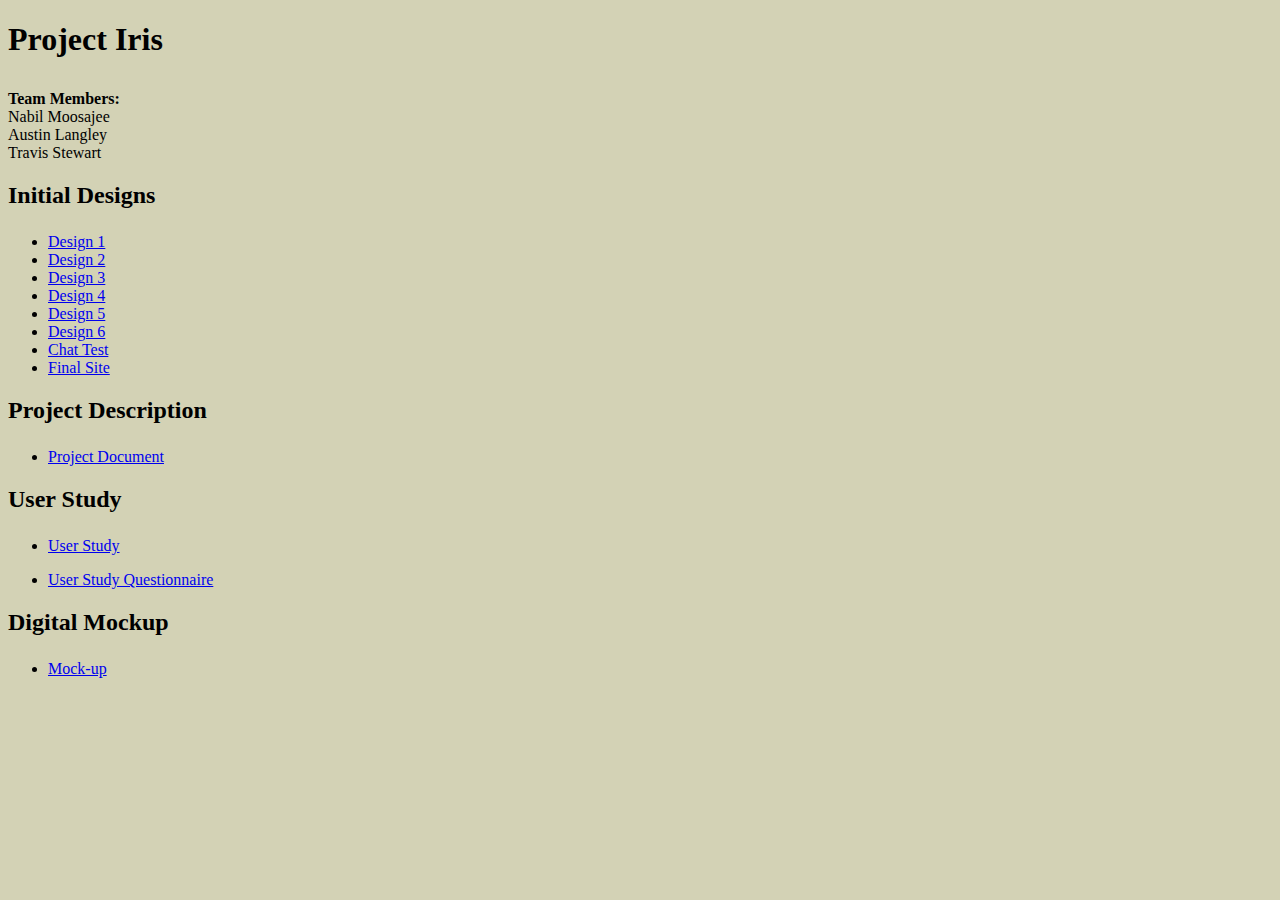
<file: index.html>
<!DOCTYPE html>
<html>
<head>
    <title>Project IRIS</title>
    <style>
        body {
            background-color: #D3D2B5;
        }
        P, h1, h2, h3, h4, h5, h6 {
            margin-bottom: 1em;
        }
       
    </style>
</head>


<body>

    <h1>Project Iris</h1>

 
    <p><b>Team Members:</b><br>
    Nabil Moosajee<br>
    Austin Langley<br>
    Travis Stewart</p>
    
    <h2>Initial Designs</h2>
    <ul>
        <li><a href="Design 1.html">Design 1</a></li>
        <li><a href="Design 2.html">Design 2</a></li>
        <li><a href="Design 3.html">Design 3</a></li>
        <li><a href="Design 4.html">Design 4</a></li>
        <li><a href="Design 5.html">Design 5</a></li>
        <li><a href="Design 6.html">Design 6</a></li>     
        <li><a href="Chat Test.html">Chat Test</a></li>
        <li><a href="Final.html">Final Site</a></li> 
    </ul>
    <h2>Project Description</h2>
    <ul>       
        <li><a href="projdoc.pdf">Project Document</a> </li>
    </ul>
    <h2>User Study</h2>
    <ul>
        <li><a href="usr.pdf">User Study</a> </li>
    </ul>
    <ul>
        <li><a href="https://goo.gl/forms/W1VloJYIBKGc1tkv2">User Study Questionnaire</a> </li>
    </ul>
    <h2>Digital Mockup</h2>
    <ul>
        <li><a href="mockup.pdf">Mock-up</a> </li>
    </ul>

</body>
</html>
</file>
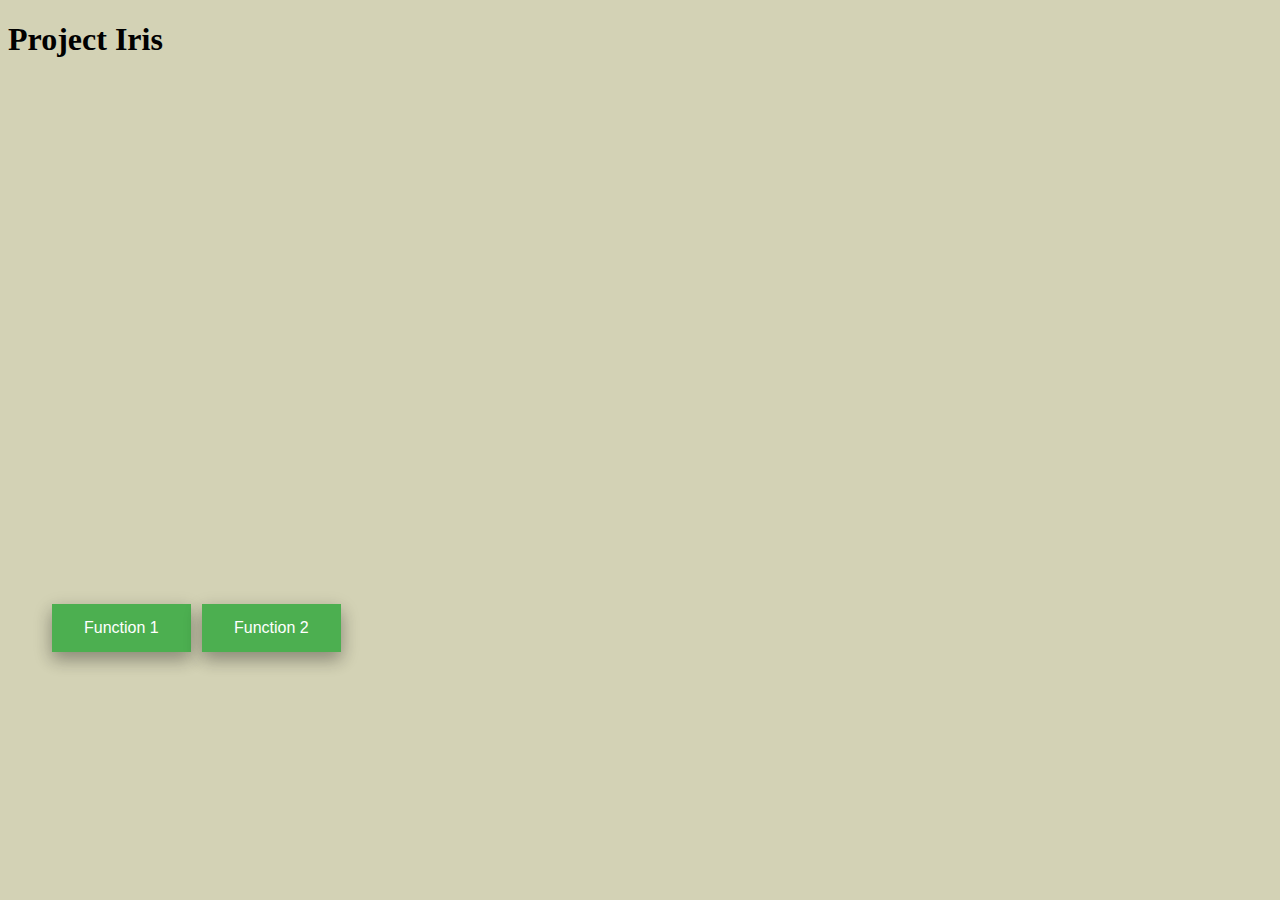
<file: Chat Test.html>
<!DOCTYPE html>
<html>
<head>
    <title>Project IRIS</title>
    <style>
        body {
            background-color: #D3D2B5;
        }

        iframe {
            position: absolute;
            left: 50px;
            top: 100px;
        }
        textarea {
            position: absolute;
            top: 100px;
            left: 620px;
        }

        .buttonA {
            position: absolute;
            background-color: #4CAF50;
            border: none;
            color: white;
            padding: 15px 32px;
            text-align: center;
            text-decoration: none;
            display: inline-block;
            font-size: 16px;
            margin: 4px 2px;
            cursor: pointer;
            top: 600px;
            left: 50px;
            box-shadow: 0 8px 16px 0 rgba(0,0,0,0.2), 0 6px 20px 0 rgba(0,0,0,0.19);
        }

        .buttonB {
            position: absolute;
            background-color: #4CAF50;
            border: none;
            color: white;
            padding: 15px 32px;
            text-align: center;
            text-decoration: none;
            display: inline-block;
            font-size: 16px;
            margin: 4px 2px;
            cursor: pointer;
            top: 600px;
            left: 200px;
            box-shadow: 0 8px 16px 0 rgba(0,0,0,0.2), 0 6px 20px 0 rgba(0,0,0,0.19);
        }
     

        input[type=text] {
            position: absolute;
            width: 160px;
            box-sizing: border-box;
            border: 2px solid #ccc;
            border-radius: 4px;
            font-size: 16px;
            background-color: white;
            background-image: url(Images/chat.png);
            background-size: 20px 20px;
            background-position: 10px 10px;
            background-repeat: no-repeat;
            padding: 12px 20px 12px 40px;
            -webkit-transition: width 0.4s ease-in-out;
            transition: width 0.4s ease-in-out;
            top: 605px;
            left: 400px;
        }

            input[type=text]:focus {
                width: 525px;
            }
        .buttonA:hover {
            background-color: #3e8e41
        }
        .buttonB:hover {
            background-color: #3e8e41
        }
        .buttonA:active {
            background-color: #3e8e41;
            transform: translateY(4px);
        }
        .buttonB:active {
            background-color: #3e8e41;            
            transform: translateY(4px);
        }
    </style>
</head>


<body>

    <h1>Project Iris</h1>

    <!--Maps API-->
    <h2>
        <iframe width="550"
                height="450"
                frameborder="0" style="border:0"
                src="https://www.google.com/maps/embed/v1/place?key=AIzaSyDBN5Ty8XKswy6e8oRfVaIr-nxa2PPZ6Uw
    &q=Texas+AM+University" allowfullscreen></iframe>
    </h2>
    <!--Buttons-->
    <button class="buttonA">Function 1</button>
    <button class="buttonB">Function 2</button>
    <!--Chat typing box
    <form>
        <input type="text" name="chatbox" placeholder="Type to send">
    </form>-->
    <!--Chatbox
    <textarea rows="30" cols="40" placeholder="Conversation not started"></textarea>
    -->

    <div id="tlkio" data-channel="2817e0590f68d1d131a35b4fbe7ba1" 
    data-theme="theme--day" 
    data-custom-css="style.css" 
    style=" top:20px; left:600px; width:700px; height:450px;">
    </div>
    <script async src="http://tlk.io/embed.js" type="text/javascript"></script>

</body>
</html>
</file>
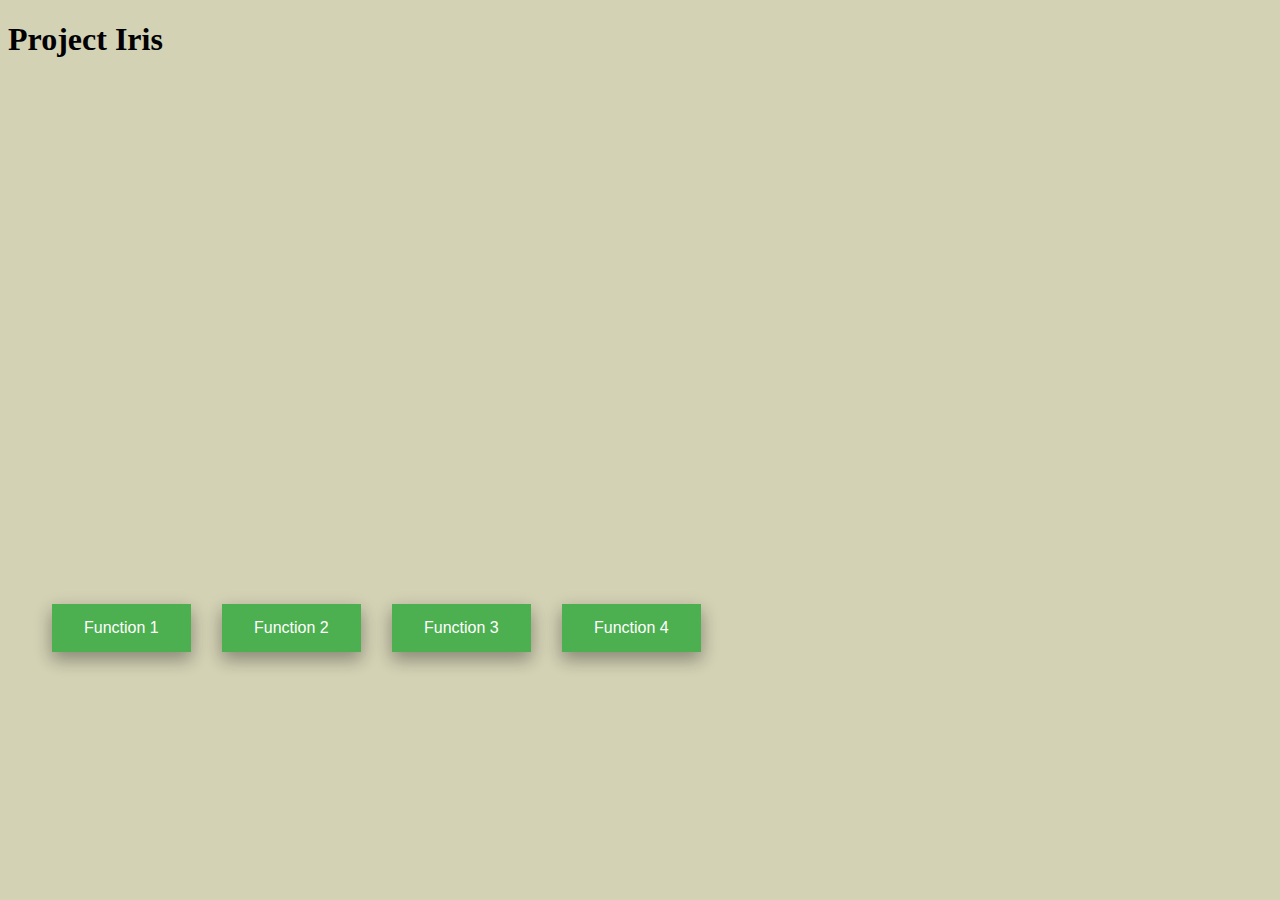
<file: Design 2.html>
<!DOCTYPE html>
<html>
<head>
    <title>Project IRIS</title>
    <style>
        body {
            background-color: #D3D2B5;
        }

        iframe {
            position: absolute;
            left: 50px;
            top: 100px;
        }

        .buttonA {
            position: absolute;
            background-color: #4CAF50;
            border: none;
            color: white;
            padding: 15px 32px;
            text-align: center;
            text-decoration: none;
            display: inline-block;
            font-size: 16px;
            margin: 4px 2px;
            cursor: pointer;
            top: 600px;
            left: 50px;
            box-shadow: 0 8px 16px 0 rgba(0,0,0,0.2), 0 6px 20px 0 rgba(0,0,0,0.19);
        }

        .buttonB {
            position: absolute;
            background-color: #4CAF50;
            border: none;
            color: white;
            padding: 15px 32px;
            text-align: center;
            text-decoration: none;
            display: inline-block;
            font-size: 16px;
            margin: 4px 2px;
            cursor: pointer;
            top: 600px;
            left: 220px;
            box-shadow: 0 8px 16px 0 rgba(0,0,0,0.2), 0 6px 20px 0 rgba(0,0,0,0.19);
        }

        .buttonC {
            position: absolute;
            background-color: #4CAF50;
            border: none;
            color: white;
            padding: 15px 32px;
            text-align: center;
            text-decoration: none;
            display: inline-block;
            font-size: 16px;
            margin: 4px 2px;
            cursor: pointer;
            top: 600px;
            left: 390px;
            box-shadow: 0 8px 16px 0 rgba(0,0,0,0.2), 0 6px 20px 0 rgba(0,0,0,0.19);
        }

        .buttonD {
            position: absolute;
            background-color: #4CAF50;
            border: none;
            color: white;
            padding: 15px 32px;
            text-align: center;
            text-decoration: none;
            display: inline-block;
            font-size: 16px;
            margin: 4px 2px;
            cursor: pointer;
            top: 600px;
            left: 560px;
            box-shadow: 0 8px 16px 0 rgba(0,0,0,0.2), 0 6px 20px 0 rgba(0,0,0,0.19);
        }

        .buttonA:hover {
            background-color: #3e8e41
        }

        .buttonB:hover {
            background-color: #3e8e41
        }

        .buttonA:active {
            background-color: #3e8e41;
            transform: translateY(4px);
        }

        .buttonB:active {
            background-color: #3e8e41;
            transform: translateY(4px);
        }

        .buttonC:hover {
            background-color: #3e8e41
        }

        .buttonD:hover {
            background-color: #3e8e41
        }

        .buttonC:active {
            background-color: #3e8e41;
            transform: translateY(4px);
        }

        .buttonD:active {
            background-color: #3e8e41;
            transform: translateY(4px);
        }
    </style>
</head>


<body>

    <h1>Project Iris</h1>

    <!--Maps API-->
    <h2>
        <iframe width="700"
                height="450"
                frameborder="0" style="border:0"
                src="https://www.google.com/maps/embed/v1/place?key=AIzaSyDBN5Ty8XKswy6e8oRfVaIr-nxa2PPZ6Uw
    &q=Texas+AM+University" allowfullscreen></iframe>
    </h2>
    <!--Buttons-->
    <button class="buttonA">Function 1</button>
    <button class="buttonB">Function 2</button>
    <button class="buttonC">Function 3</button>
    <button class="buttonD">Function 4</button>


</body>
</html>
</file>
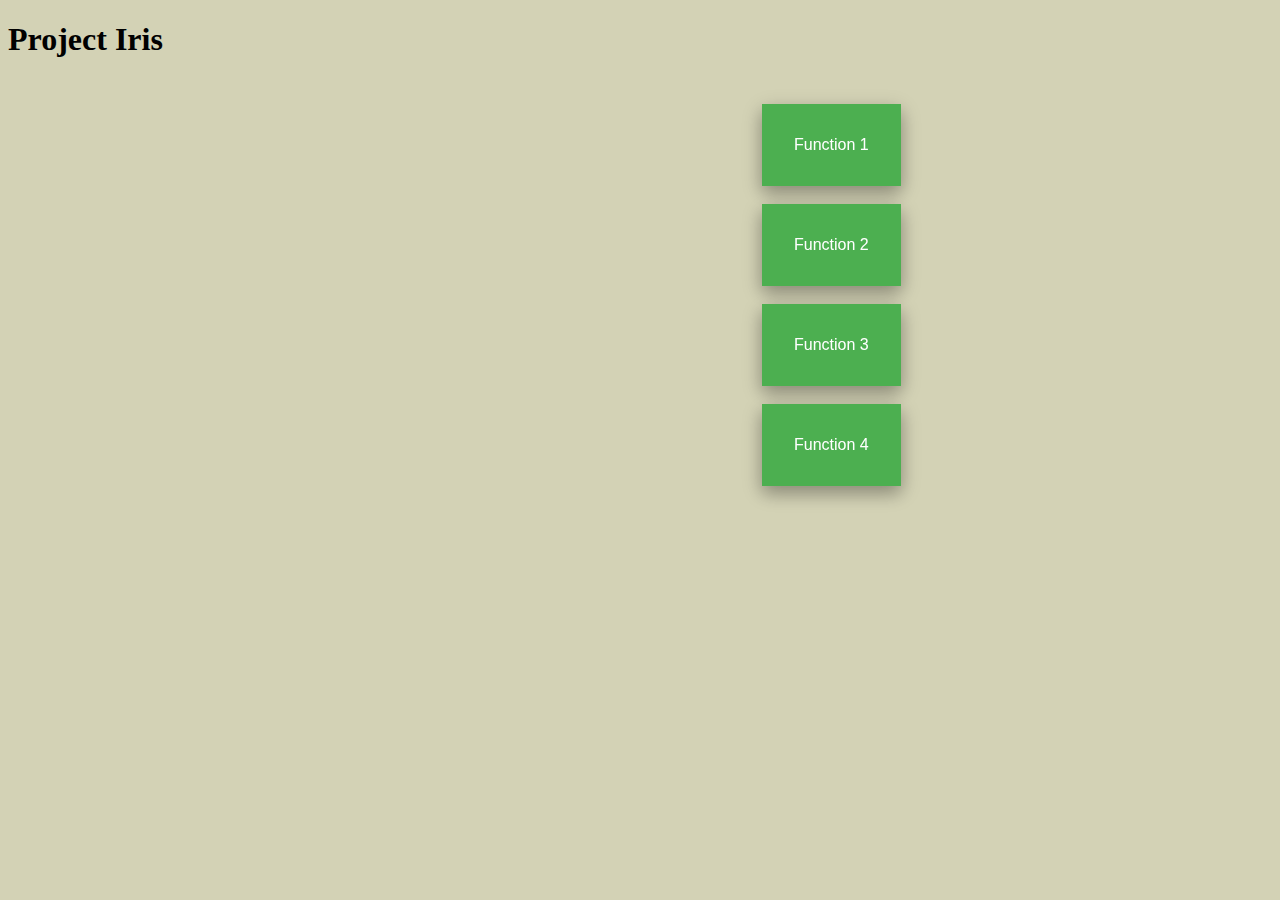
<file: Design 4.html>
<!DOCTYPE html>
<html>
<head>
    <title>Project IRIS</title>
    <style>
        body {
            background-color: #D3D2B5;
        }

        iframe {
            position: absolute;
            left: 50px;
            top: 100px;
        }


        .buttonA {
            position: absolute;
            background-color: #4CAF50;
            border: none;
            color: white;
            padding: 32px 32px;
            text-align: center;
            text-decoration: none;
            display: inline-block;
            font-size: 16px;
            margin: 4px 2px;
            cursor: pointer;
            top: 100px;
            left: 760px;
            box-shadow: 0 8px 16px 0 rgba(0,0,0,0.2), 0 6px 20px 0 rgba(0,0,0,0.19);
        }

        .buttonB {
            position: absolute;
            background-color: #4CAF50;
            border: none;
            color: white;
            padding: 32px 32px;
            text-align: center;
            text-decoration: none;
            display: inline-block;
            font-size: 16px;
            margin: 4px 2px;
            cursor: pointer;
            top: 200px;
            left: 760px;
            box-shadow: 0 8px 16px 0 rgba(0,0,0,0.2), 0 6px 20px 0 rgba(0,0,0,0.19);
        }

        .buttonC {
            position: absolute;
            background-color: #4CAF50;
            border: none;
            color: white;
            padding: 32px 32px;
            text-align: center;
            text-decoration: none;
            display: inline-block;
            font-size: 16px;
            margin: 4px 2px;
            cursor: pointer;
            top: 300px;
            left: 760px;
            box-shadow: 0 8px 16px 0 rgba(0,0,0,0.2), 0 6px 20px 0 rgba(0,0,0,0.19);
        }

        .buttonD {
            position: absolute;
            background-color: #4CAF50;
            border: none;
            color: white;
            padding: 32px 32px;
            text-align: center;
            text-decoration: none;
            display: inline-block;
            font-size: 16px;
            margin: 4px 2px;
            cursor: pointer;
            top: 400px;
            left: 760px;
            box-shadow: 0 8px 16px 0 rgba(0,0,0,0.2), 0 6px 20px 0 rgba(0,0,0,0.19);
        }

        .buttonA:hover {
            background-color: #3e8e41
        }

        .buttonB:hover {
            background-color: #3e8e41
        }

        .buttonA:active {
            background-color: #3e8e41;
            transform: translateY(4px);
        }

        .buttonB:active {
            background-color: #3e8e41;
            transform: translateY(4px);
        }

        .buttonC:hover {
            background-color: #3e8e41
        }

        .buttonD:hover {
            background-color: #3e8e41
        }

        .buttonC:active {
            background-color: #3e8e41;
            transform: translateY(4px);
        }

        .buttonD:active {
            background-color: #3e8e41;
            transform: translateY(4px);
        }
    </style>
</head>


<body>

    <h1>Project Iris</h1>

    <!--Maps API-->
    <h2>
        <iframe width="700"
                height="450"
                frameborder="0" style="border:0"
                src="https://www.google.com/maps/embed/v1/place?key=AIzaSyDBN5Ty8XKswy6e8oRfVaIr-nxa2PPZ6Uw
    &q=Texas+AM+University" allowfullscreen></iframe>
    </h2>
    <!--Buttons-->
    <button class="buttonA">Function 1</button>
    <button class="buttonB">Function 2</button>
    <button class="buttonC">Function 3</button>
    <button class="buttonD">Function 4</button>


</body>
</html>
</file>
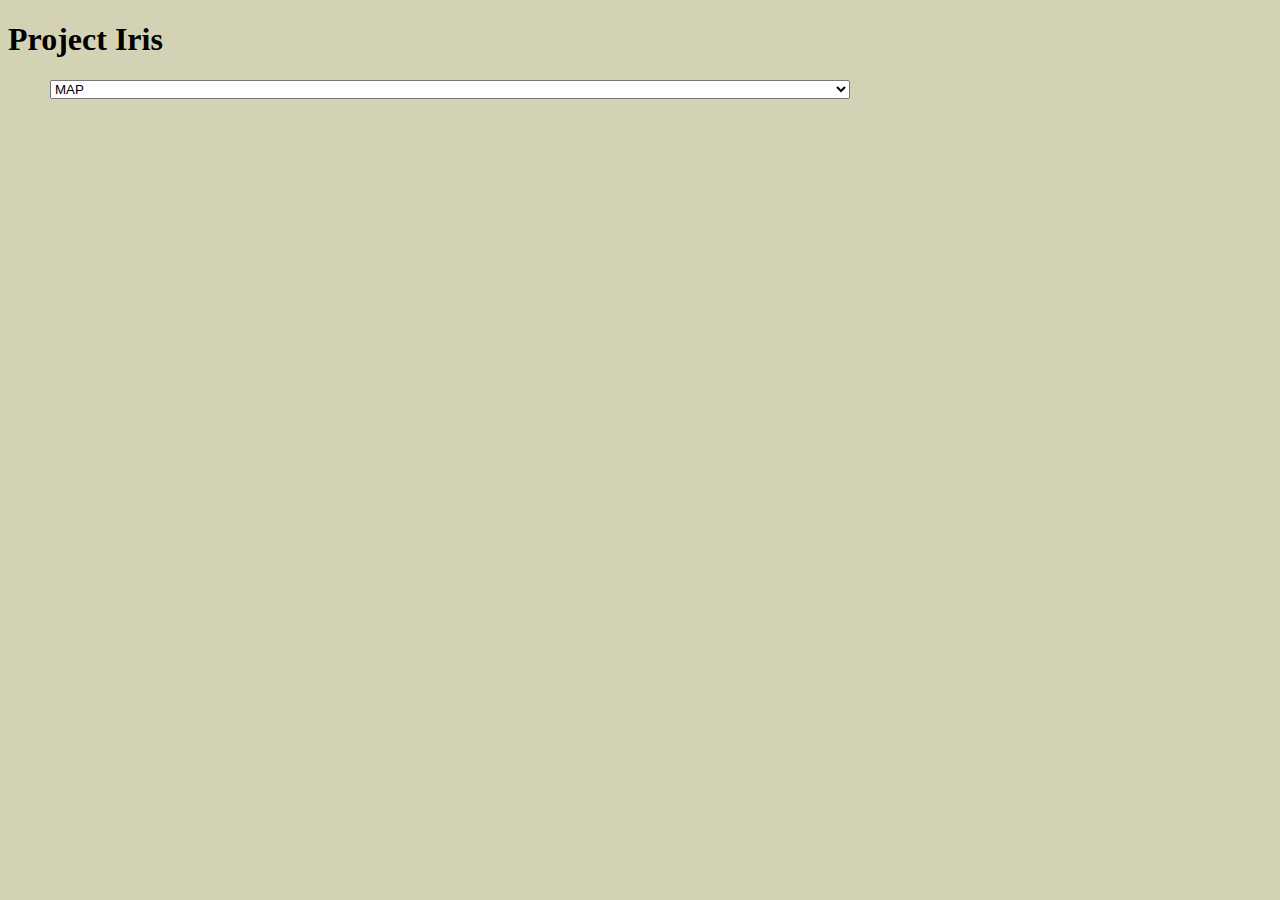
<file: Design 6.html>
<!DOCTYPE html>
<html>
<head>
    <title>Project IRIS</title>
    <style>
        body {
            background-color: #D3D2B5;
        }

        iframe {
            position: absolute;
            left: 50px;
            top: 100px;
        }
        textarea {
            position: absolute;
            top: 100px;
            left: 620px;
        }
        select {
            position: absolute;
            left: 50px;
            width:800px;
        }
    </style>
</head>


<body>

    <h1>Project Iris</h1>
    <select>
        <option value="MAP">MAP</option>
        <option value="CHAT">CHAT</option>
        <option value="STREAM">STREAM</option>
    </select>
    <!--Maps API-->
    <h2>
        <iframe width="800"
                height="600"
                frameborder="0" style="border:0"
                src="https://www.google.com/maps/embed/v1/place?key=AIzaSyDBN5Ty8XKswy6e8oRfVaIr-nxa2PPZ6Uw
    &q=Texas+AM+University" allowfullscreen></iframe>
    </h2>


</body>
</html>
</file>
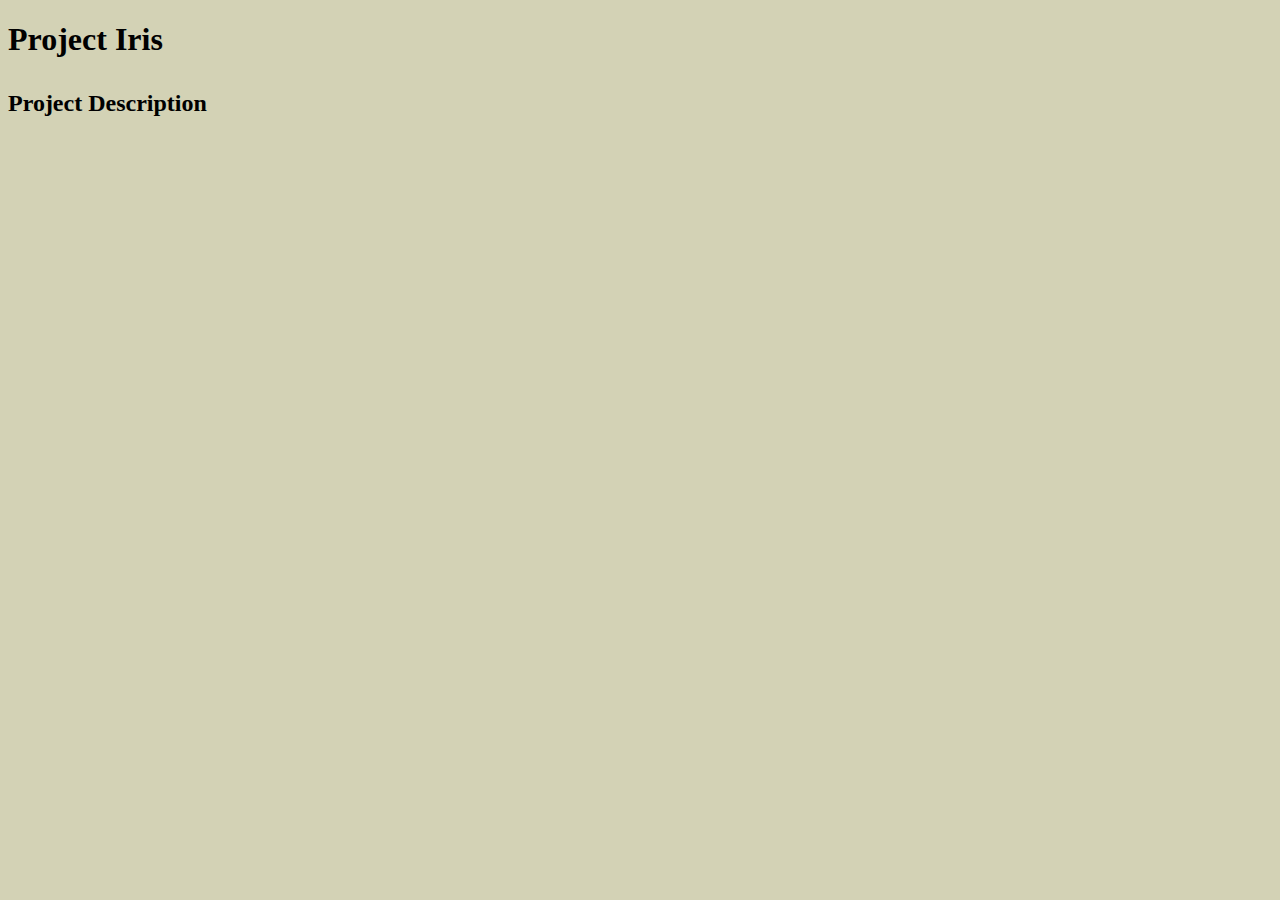
<file: Project Document.html>
<!DOCTYPE html>
<html>
<head>
    <title>Project IRIS</title>
    <style>
        body {
            background-color: #D3D2B5;
        }
        P, h1, h2, h3, h4, h5, h6 {
            margin-bottom: 1em;
        }
       
    </style>
</head>


<body>

    <h1>Project Iris</h1>
    <h2>Project Description</h2>



</body>
</html>
</file>
